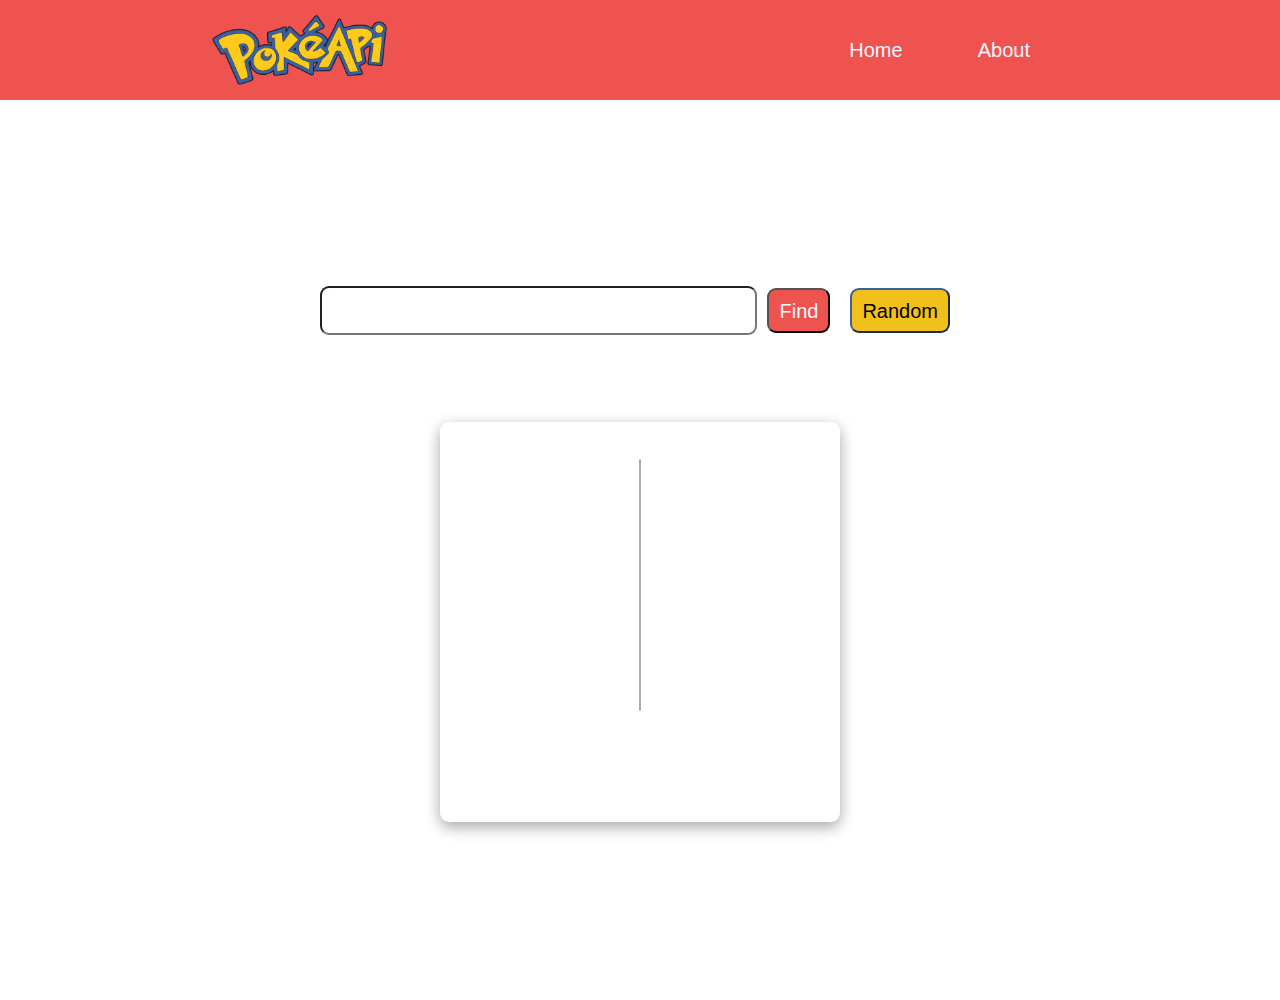
<file: index.html>
<!DOCTYPE html>
<html lang="en">
<head>
    <meta charset="UTF-8">
    <meta http-equiv="X-UA-Compatible" content="IE=edge">
    <meta name="viewport" content="width=device-width, initial-scale=1.0">
    <link href="//db.onlinewebfonts.com/c/073a3b73a63a87e100f6bb8f003fc0d3?family=Flexo+Light" rel="stylesheet" type="text/css"/>

    <link rel="stylesheet" href="index.css">
    <script src="index.js"></script> 

    <link rel="shortcut icon" href="https://assets.pokemon.com/static2/_ui/img/favicon.ico">
    <title>Home</title>
</head>
<body>
    <header class="header-nav"> 
        <img src="img/logo.png">
        <ul>
            <a href="index.html">
                <li>Home</li>
            </a>

            <a href="about.html">
                <li>About</li>
            </a>
        
        </ul>
    </header>

    <div class="main-content">
        
        <div class="search">
            <input class="search-input" id="inputname"> 
            <button class="search-btn" onclick="getPokemon()"> Find </button>
            <button class="random-btn" onclick="getRandomPokemon()"> Random </button>
        </div>
        <div class="poke-card">
            <img class="img-pokemon" id="pokemon-id-img">
            <div class="attributes">
                <h5 class="pokemon-id" id="pokemon-id"></h5>
                <h3 class="pokemon-name" id="pokemon-name"></h3>
                <h4 class="pokemon-types" id="pokemon-types"></h4>
            </div>
        
        </div>
    </div>

</body>
</html>
</file>
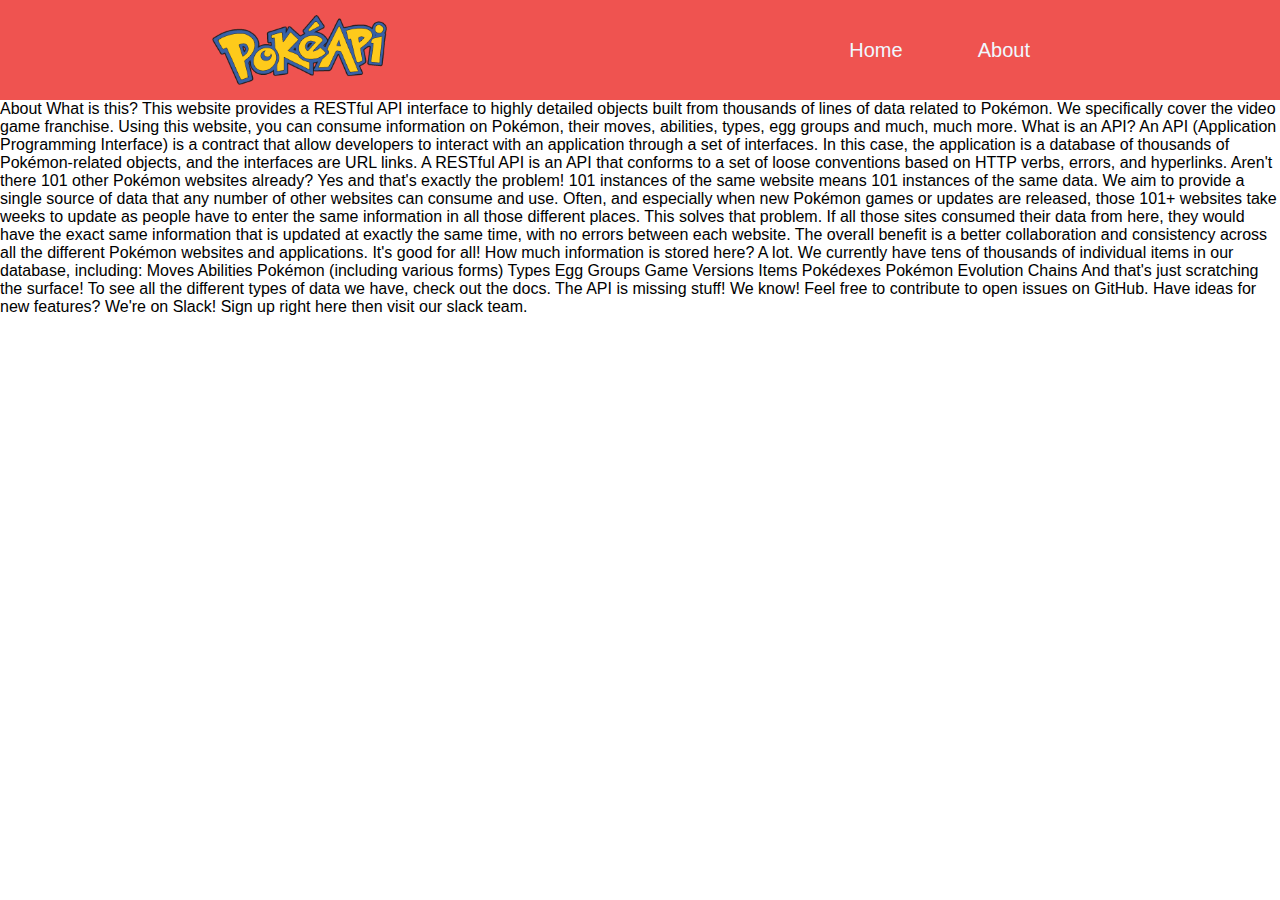
<file: about.html>
<!DOCTYPE html>
<html lang="en">
<head>
    <meta charset="UTF-8">
    <meta http-equiv="X-UA-Compatible" content="IE=edge">
    <meta name="viewport" content="width=device-width, initial-scale=1.0">
    <link rel="stylesheet" href="index.css">
    <script src="index.js"></script> 
    <title>About</title>
</head>
<body>
    <header class="header-nav"> 
        <img src="img/logo.png">
        <ul>
            <a href="index.html">
                <li>Home</li>
            </a>

            <a href="about.html">
                <li>About</li>
            </a>
        
        </ul>
    </header>
    About
What is this?
This website provides a RESTful API interface to highly detailed objects built from thousands of lines of data related to Pokémon. We specifically cover the video game franchise. Using this website, you can consume information on Pokémon, their moves, abilities, types, egg groups and much, much more.

What is an API?
An API (Application Programming Interface) is a contract that allow developers to interact with an application through a set of interfaces. In this case, the application is a database of thousands of Pokémon-related objects, and the interfaces are URL links.

A RESTful API is an API that conforms to a set of loose conventions based on HTTP verbs, errors, and hyperlinks.

Aren't there 101 other Pokémon websites already?
Yes and that's exactly the problem!

101 instances of the same website means 101 instances of the same data.

We aim to provide a single source of data that any number of other websites can consume and use.

Often, and especially when new Pokémon games or updates are released, those 101+ websites take weeks to update as people have to enter the same information in all those different places.

This solves that problem. If all those sites consumed their data from here, they would have the exact same information that is updated at exactly the same time, with no errors between each website. The overall benefit is a better collaboration and consistency across all the different Pokémon websites and applications. It's good for all!

How much information is stored here?
A lot.

We currently have tens of thousands of individual items in our database, including:

Moves
Abilities
Pokémon (including various forms)
Types
Egg Groups
Game Versions
Items
Pokédexes
Pokémon Evolution Chains
And that's just scratching the surface! To see all the different types of data we have, check out the docs.

The API is missing stuff!
We know! Feel free to contribute to open issues on GitHub.

Have ideas for new features? We're on Slack! Sign up right here then visit our slack team.
</body>
</html>
</file>
<file: index.css>
* {
    padding: 0;
    margin: auto;
    font-family: 'Flexo Light', sans-serif;
}

.body {
    display: flex;
    justify-content: center;
    align-items: center;
}

.header-nav {
    background-color: #ef5350;
    height: 100px;
    display: flex;
    justify-content: space-between;
    align-items: space-between;
}

.header-nav ul {
    display: flex;
    flex-direction: row;
    width: 20%;
    height: 100%;
    list-style-type: none;
}

.header-nav ul li {
    color: aliceblue;
    font-size: 20px;
}

.header-nav img {
    height: 70%;
}

.main-content {
    width: 100%;
    height: 100vh;
    display: flex;
    justify-content: space-between;
    flex-direction: column;
    align-items: center;
}

a, u {
    text-decoration: none;
}

.search {
    display: flex;
    justify-content: space-between;
    align-items: center;
    width: 640px;

}
.search-btn {
    border-radius: 9px;
    height: 45px;
    padding: 10px;
    background-color: #ef5350;
    color: aliceblue;
    font-weight: 400;
    font-size: 20px;
    margin: 10px;
}

.random-btn {
    border-radius: 9px;
    height: 45px;
    padding: 10px;
    background-color: #f2c01b;
    color: black;
    font-weight: 400;
    border-color: #3b609d;
    font-size: 20px;
    margin: 10px;
}

.search-input {
    border-radius: 9px;
    height: 45px;
    width: 500px;
}



.poke-card {
    display: flex;
    align-items: center;
    justify-content: center;
    flex-direction: column;
    width: 400px;
    height: 400px;
    margin-top: -100px;
    border-radius: 9px;
    box-shadow: rgba(0, 0, 0, 0.35) 0px 5px 15px;
}

.poke-card img {
    height: 250px;
    border: 1px solid darkgray;
    border-radius: 10px;
}

.type-name {
    background-color: darkgreen;
    border-radius: 9px;
    text-align: center;
    padding: 2px;
    color: aliceblue;
    font-size: 13px;
}

.attributes {
    display: flex;
    align-items: start;
    justify-content: start;
    flex-direction: column;
}
</file>
